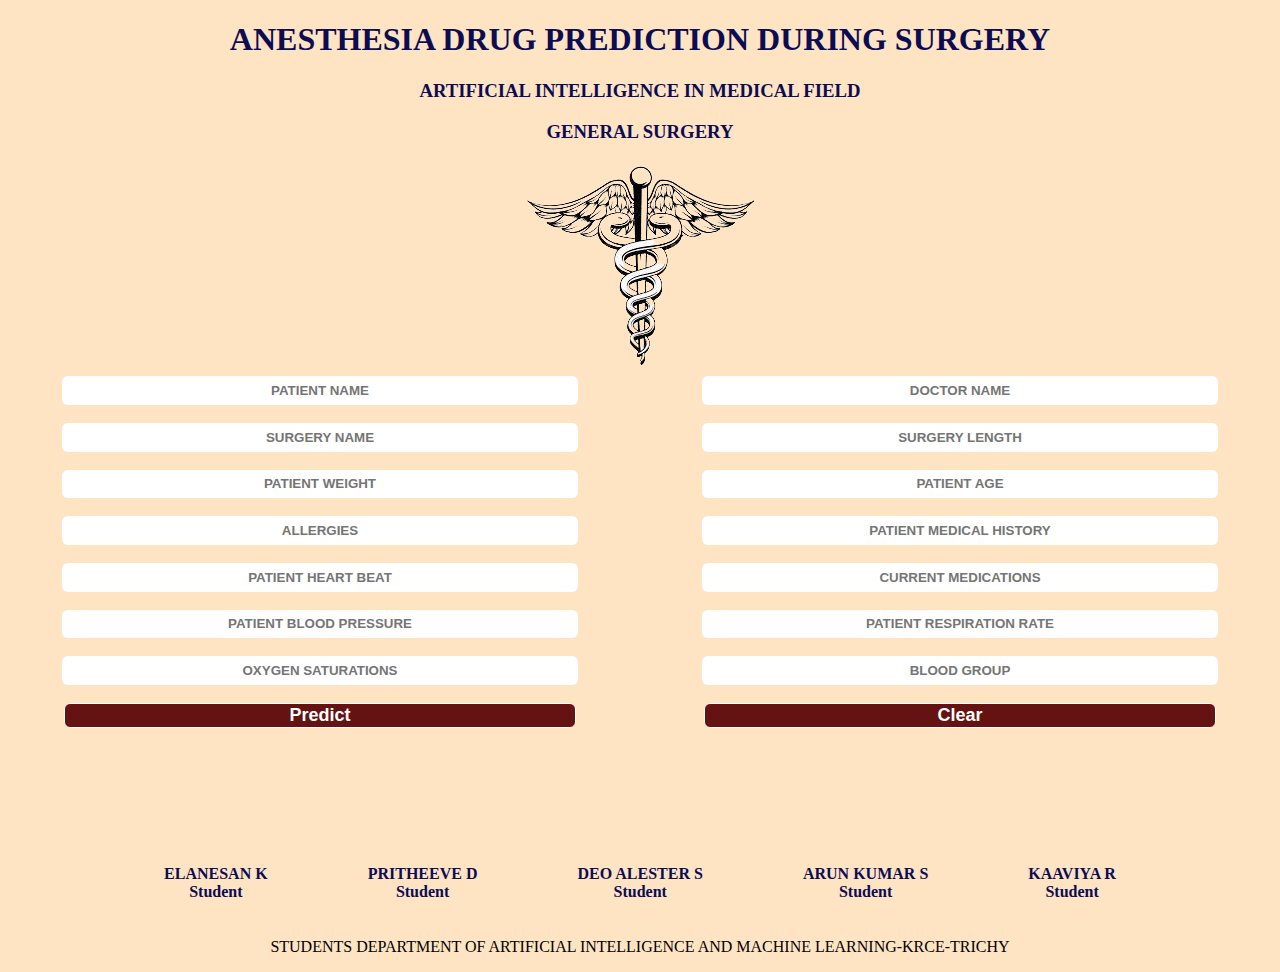
<file: core/static/generalprediction.html>
<!DOCTYPE html>
<html lang="en">
<head>
    <meta charset="UTF-8">
    <meta http-equiv="X-UA-Compatible" content="IE=edge">
    <meta name="viewport" content="width=device-width, initial-scale=1.0">
    <link rel="stylesheet" href="./style.css">
    <link rel="shortcut icon" href="./symbol.png" type="image/x-icon">
    <title>ANESTHESIA DRUG PREDICTION</title>
</head>
<body>

    <div class="container">
        <div class="heading">
            <h1>ANESTHESIA DRUG PREDICTION DURING SURGERY</h1>
            
            <h3>ARTIFICIAL INTELLIGENCE IN MEDICAL FIELD</h3>
            <h3>GENERAL SURGERY</h3>
        </div>
        <div class="logo">
            <img src="./symbol.png" alt="">
        </div>
        <div class="form">
            <form id="mform" name="mform" action="">
                <div class="row">
                    <input type="text" id="name" autocomplete="on" required placeholder="PATIENT NAME">
                    <input type="text" id="doctor_name" autocomplete="on" required placeholder="DOCTOR NAME">
                    
                </div>
                <br>
                <div class="row">
                    
                    <input type="text" id="surgery_type" autocomplete="on" required placeholder="SURGERY NAME">
                        
                    <input type="text" id="surgery_length" autocomplete="on" required placeholder="SURGERY LENGTH">
                </div>
                <br>
                <div class="row">
                    <input type="text" id="weight" autocomplete="on" required placeholder="PATIENT WEIGHT">
                    <input type="text" id="age" autocomplete="on" required placeholder="PATIENT AGE">
                    
                </div>
                <br>
                <div class="row">
                    <input type="text" id="allergies" autocomplete="on" required placeholder="ALLERGIES">
                    <input type="text" id="medical_history" autocomplete="on" required placeholder="PATIENT MEDICAL HISTORY">
                </div>
                <br>
                <div class="row">
                    <input type="text" id="heart_beat" autocomplete="on" required placeholder="PATIENT HEART BEAT">
                    <input type="text" id="current_medications" autocomplete="on" required placeholder="CURRENT MEDICATIONS">
                </div>
                <br>

                <div class="row">
                    <input type="text" autocomplete="on" id="blood_pressure" required placeholder="PATIENT BLOOD PRESSURE">
                    <input type="text" autocomplete="on" id="respiration_rate" required placeholder="PATIENT RESPIRATION RATE"> 
                </div>
                <br>
                <div class="row">
                    <input type="text" autocomplete="on" id="oxygen_saturations" required placeholder="OXYGEN SATURATIONS">
                    <input type="text" id="blood_group" autocomplete="on" required placeholder="BLOOD GROUP">

                </div>
                <br>
                <div class="btn">
                    <button type="submit" id="btn" >Predict</button>
                    <button type="reset" onclick="clrin()" id="reset">Clear</button>
                </div>
            </form>
        </div>
        <br>
        <div class="out">
            <h2 class="o1" ></h3>
            <div class="res" id="res">
            <br>
                
            </div>
        </div>
        <br>
       
        <br>
        <label id="cred"></label>
        <div class="foot" >
            <div class="std" >

                <h4>ELANESAN K<br> Student</h4>
                <h4>PRITHEEVE D<br> Student</h4>
                <h4>DEO ALESTER S<br> Student</h4>
                <h4>ARUN KUMAR S<br> Student</h4>
                <h4>KAAVIYA R<br> Student</h4>
                
            
            </div>
            <p class="f" >STUDENTS DEPARTMENT OF ARTIFICIAL INTELLIGENCE AND MACHINE LEARNING-KRCE-TRICHY</p>
        </div>
    </div>
    <!-- <script>
        
        
        var frm = document.getElementById("frm");
        frm.addEventListener("submit",(event)=>{
            event.preventDefault();
            var out = document.getElementById('res');
            out.innerHTML=`
    <h2>DRUG NAME : Propofol</h2>
    <h3>Dose : 2</h3>`;
        })
        function clrin(){
        var dose=document.getElementById("res")
            dose.innerHTML='';
        }
    </script> -->
    <script>
        
        
        var frm = document.getElementById("mform");
        frm.addEventListener("submit",(event)=>{
            event.preventDefault();
            var age=document.forms['mform']['age'];
            

            var dose=document.getElementById("res");

            var age = document.getElementById("age").value;
            var weight = document.getElementById("weight").value;
            
            
            weight = parseInt(weight)
            var propfol=(weight*2)*0.10;
            var vecuronium = (weight*0.1)*0.10;
            var ketamine=(weight*2)*0.10;
            var fentanyl=(weight*0.005)*0.10;
            var succinyl=(weight*2)*0.10;
            
            let dose1=propfol.toFixed(3);
            let dose2=vecuronium.toFixed(3);
            let dose3=ketamine.toFixed(3);
            let dose4=fentanyl.toFixed(3);
            let dose5=succinyl.toFixed(3);
            
            var total=propfol+vecuronium+ketamine+fentanyl+succinyl;
            let total_dose=total.toFixed(3);
            
            
            dose.innerHTML=`<br>Propfol : ${dose1} ml <br> Vecuronium : ${dose2} ml<br> Ketamine : ${dose3} ml<br> Fentanyl : ${dose4} ml<br> Succinyl choline : ${dose5} ml <br> Total dose level : ${total_dose} ml`;

            
            

            
        })
        function clrin(){
        var dose=document.getElementById("res")
            dose.innerHTML=' ';
        }
        function accepted(){
            alert("Your response has been recorded by AI ANESTHEOLOGIST and pay 16,000 within tomorrow ");
        }
    </script>
</body>
</html>
</file>
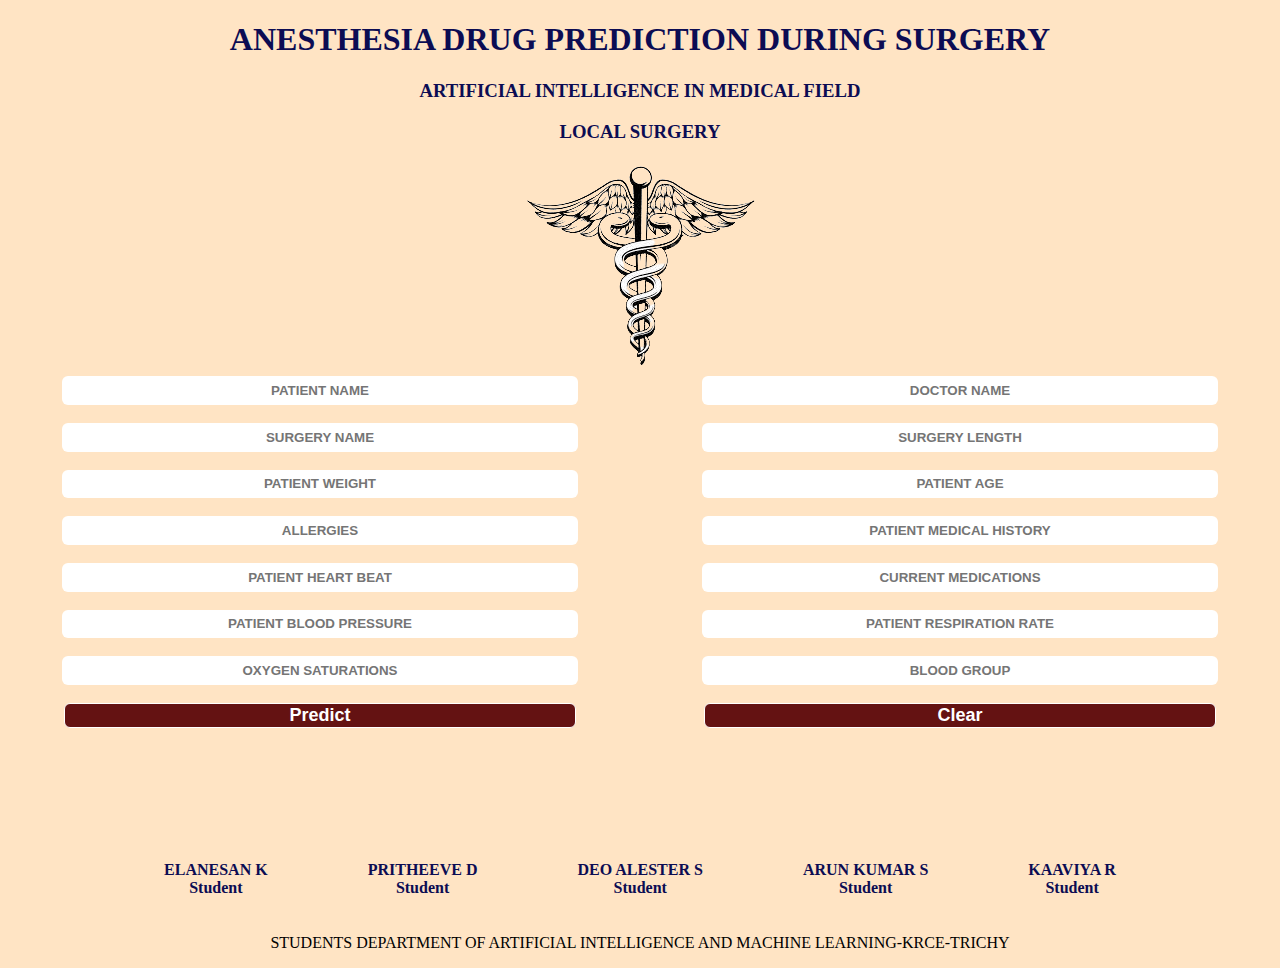
<file: core/static/localprediction.html>
<!DOCTYPE html>
<html lang="en">
<head>
    <meta charset="UTF-8">
    <meta http-equiv="X-UA-Compatible" content="IE=edge">
    <meta name="viewport" content="width=device-width, initial-scale=1.0">
    <link rel="stylesheet" href="./style.css">
    <link rel="shortcut icon" href="./symbol.png" type="image/x-icon">
    <title>ANESTHESIA DRUG PREDICTION</title>
</head>
<body>

    <div class="container">
        <div class="heading">
            <h1>ANESTHESIA DRUG PREDICTION DURING SURGERY</h1>
            
            <h3>ARTIFICIAL INTELLIGENCE IN MEDICAL FIELD</h3>
            <h3>LOCAL SURGERY</h3>
        </div>
        <div class="logo">
            <img src="./symbol.png" alt="">
        </div>
        <div class="form">
            <form id="mform" name="mform" action="">
                <div class="row">
                    <input type="text" id="name" autocomplete="on" required placeholder="PATIENT NAME">
                    <input type="text" id="doctor_name" autocomplete="on" required placeholder="DOCTOR NAME">
                    
                </div>
                <br>
                <div class="row">
                    
                    <input type="text" id="surgery_type" autocomplete="on" required placeholder="SURGERY NAME">
                        
                    <input type="text" id="surgery_length" autocomplete="on" required placeholder="SURGERY LENGTH">
                </div>
                <br>
                <div class="row">
                    <input type="text" id="weight" autocomplete="on" required placeholder="PATIENT WEIGHT">
                    <input type="text" id="age" autocomplete="on" required placeholder="PATIENT AGE">
                    
                </div>
                <br>
                <div class="row">
                    <input type="text" id="allergies" autocomplete="on" required placeholder="ALLERGIES">
                    <input type="text" id="medical_history" autocomplete="on" required placeholder="PATIENT MEDICAL HISTORY">
                </div>
                <br>
                <div class="row">
                    <input type="text" id="heart_beat" autocomplete="on" required placeholder="PATIENT HEART BEAT">
                    <input type="text" id="current_medications" autocomplete="on" required placeholder="CURRENT MEDICATIONS">
                </div>
                <br>

                <div class="row">
                    <input type="text" autocomplete="on" id="blood_pressure" required placeholder="PATIENT BLOOD PRESSURE">
                    <input type="text" autocomplete="on" id="respiration_rate" required placeholder="PATIENT RESPIRATION RATE"> 
                </div>
                <br>
                <div class="row">
                    <input type="text" autocomplete="on" id="oxygen_saturations" required placeholder="OXYGEN SATURATIONS">
                    <input type="text" id="blood_group" autocomplete="on" required placeholder="BLOOD GROUP">

                </div>
                <br>
                <div class="btn">
                    <button type="submit" id="btn" >Predict</button>
                    <button type="reset" onclick="clrin()" id="reset">Clear</button>
                </div>
            </form>
        </div>
        <br>
        <div class="out">
            <h2 class="o1" ></h3>
            <div class="res" id="res">
                
                
            </div>
            <br>
       
        </div>
        <br>
        
        <br>
        <label id="cred"></label>
        <div class="foot" >
            <div class="std" >

                <h4>ELANESAN K<br> Student</h4>
                <h4>PRITHEEVE D<br> Student</h4>
                <h4>DEO ALESTER S<br> Student</h4>
                <h4>ARUN KUMAR S<br> Student</h4>
                <h4>KAAVIYA R<br> Student</h4>
            
            </div>
            <p class="f" >STUDENTS DEPARTMENT OF ARTIFICIAL INTELLIGENCE AND MACHINE LEARNING-KRCE-TRICHY</p>
        </div>
    </div>
    <!-- <script>
        
        
        var frm = document.getElementById("frm");
        frm.addEventListener("submit",(event)=>{
            event.preventDefault();
            var out = document.getElementById('res');
            out.innerHTML=`
    <h2>DRUG NAME : Propofol</h2>
    <h3>Dose : 2</h3>`;
        })
        function clrin(){
        var dose=document.getElementById("res")
            dose.innerHTML='';
        }
    </script> -->
    <script>
        
        
        var frm = document.getElementById("mform");
        frm.addEventListener("submit",(event)=>{
            event.preventDefault();
            var age=document.forms['mform']['age'];
            

            var dose=document.getElementById("res");

            var age = document.getElementById("age").value;
            var weight = document.getElementById("weight").value;
            
            
            weight = parseInt(weight)
            
            
            var lwithe=7*(weight/10)*(1/1.8);
            var lwe=3*(weight/10)*(1/1.8);
            var bupivocaine=2*(weight/10)*(1/1.8);

            let dose1=lwithe.toFixed(3);
            let dose2=lwe.toFixed(3);
            let dose3=bupivocaine.toFixed(3);
            
            
            var total=lwithe+lwe+bupivocaine;
            let total_dose=total.toFixed(3);
            
            
            dose.innerHTML=`<br>Lidocaine with Epinephrine : ${dose1} ml <br> Lidocaine without Epinephrine : ${dose2} ml<br> Bupivocaine : ${dose3} ml`;

            
            

            
        })
        function clrin(){
        var dose=document.getElementById("res")
            dose.innerHTML=' ';
        }
        function accepted(){
            alert("Your response has been recorded by AI ANESTHEOLOGIST and pay 3,500 within tomorrow ");
        }
    </script>
</body>
</html>
</file>
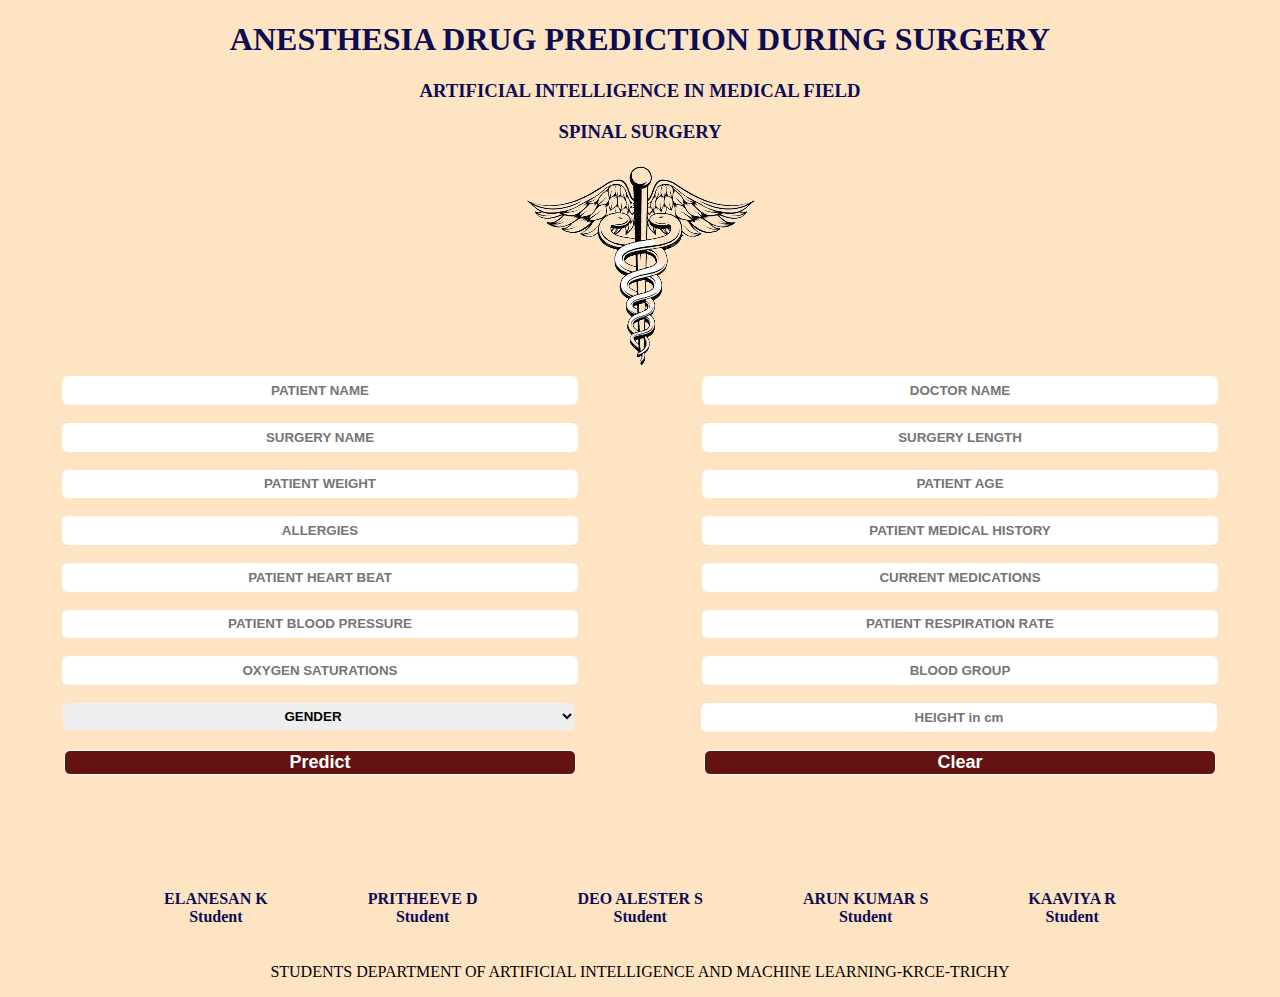
<file: core/static/spinalprediction.html>
<!DOCTYPE html>
<html lang="en">
<head>
    <meta charset="UTF-8">
    <meta http-equiv="X-UA-Compatible" content="IE=edge">
    <meta name="viewport" content="width=device-width, initial-scale=1.0">
    <link rel="stylesheet" href="./style.css">
    <link rel="shortcut icon" href="./symbol.png" type="image/x-icon">
    <title>ANESTHESIA DRUG PREDICTION</title>
</head>
<body>

    <div class="container">
        <div class="heading">
            <h1>ANESTHESIA DRUG PREDICTION DURING SURGERY</h1>
            
            <h3>ARTIFICIAL INTELLIGENCE IN MEDICAL FIELD</h3>
            <h3>SPINAL SURGERY</h3>
        </div>
        <div class="logo">
            <img src="./symbol.png" alt="">
        </div>
        <div class="form">
            <form id="mform" name="mform" action="">
                <div class="row">
                    <input type="text" id="name" autocomplete="on" required placeholder="PATIENT NAME">
                    <input type="text" id="doctor_name" autocomplete="on" required placeholder="DOCTOR NAME">
                    
                </div>
                <br>
                <div class="row">
                    
                    <input type="text" id="surgery_type" autocomplete="on" required placeholder="SURGERY NAME">
                        
                    <input type="text" id="surgery_length" autocomplete="on" required placeholder="SURGERY LENGTH">
                </div>
                <br>
                <div class="row">
                    <input type="text" id="weight" autocomplete="on" required placeholder="PATIENT WEIGHT">
                    <input type="text" id="age" autocomplete="on" required placeholder="PATIENT AGE">
                    
                </div>
                <br>
                <div class="row">
                    <input type="text" id="allergies" autocomplete="on" required placeholder="ALLERGIES">
                    <input type="text" id="medical_history" autocomplete="on" required placeholder="PATIENT MEDICAL HISTORY">
                </div>
                <br>
                <div class="row">
                    <input type="text" id="heart_beat" autocomplete="on" required placeholder="PATIENT HEART BEAT">
                    <input type="text" id="current_medications" autocomplete="on" required placeholder="CURRENT MEDICATIONS">
                </div>
                <br>

                <div class="row">
                    <input type="text" autocomplete="on" id="blood_pressure" required placeholder="PATIENT BLOOD PRESSURE">
                    <input type="text" autocomplete="on" id="respiration_rate" required placeholder="PATIENT RESPIRATION RATE"> 
                </div>
                <br>
                <div class="row">
                    <input type="text" autocomplete="on" id="oxygen_saturations" required placeholder="OXYGEN SATURATIONS">
                    <input type="text" id="blood_group" autocomplete="on" required placeholder="BLOOD GROUP">

                </div>
                <br>
                <div class="row">
                    <select name="surgery_type" id="gender" placeholder="GENDER" required autocomplete="on">
                        <option value="">GENDER</option>
                        <option value="1">MALE</option>
                        <option value="2">FEMALE</option>
                    <input type="text" id="height" autocomplete="on" required placeholder="HEIGHT in cm">

                </div>
                <br>
                <div class="btn">
                    <button type="submit" id="btn" >Predict</button>
                    <button type="reset" onclick="clrin()" id="reset">Clear</button>
                </div>
            </form>
        </div>
        <br>
        <div class="out">
            <h2 class="o1" ></h3>
            <div class="res" id="res">
                
            </div>
            <br>
        
        </div>
        <br>
        <label id="cred"></label>
        <div class="foot" >
            <div class="std" >

                <h4>ELANESAN K<br> Student</h4>
                <h4>PRITHEEVE D<br> Student</h4>
                <h4>DEO ALESTER S<br> Student</h4>
                <h4>ARUN KUMAR S<br> Student</h4>
                <h4>KAAVIYA R<br> Student</h4>
            </div>
            <p class="f" >STUDENTS DEPARTMENT OF ARTIFICIAL INTELLIGENCE AND MACHINE LEARNING-KRCE-TRICHY</p>
        </div>
    </div>
    <!-- <script>
        
        
        var frm = document.getElementById("frm");
        frm.addEventListener("submit",(event)=>{
            event.preventDefault();
            var out = document.getElementById('res');
            out.innerHTML=`
    <h2>DRUG NAME : Propofol</h2>
    <h3>Dose : 2</h3>`;
        })
        function clrin(){
        var dose=document.getElementById("res")
            dose.innerHTML='';
        }
    </script> -->
    <script>
        
        
        var frm = document.getElementById("mform");
        frm.addEventListener("submit",(event)=>{
            event.preventDefault();
            var age=document.forms['mform']['age'];
            

            var dose=document.getElementById("res");

            var age = document.getElementById("age").value;
            var weight = document.getElementById("weight").value;
            var height= document.getElementById("height").value;
            
            
            weight = parseInt(weight)
        
            height=parseInt(height)

            
            var bupivacaine=(((7.12+0.88)*(0.81))+(1.59*1)-(0.01*height)+(0.05*weight)+1.76)*0.10;
            let dose1=bupivacaine.toFixed(2);
            dose.innerHTML=`<br>Bupivacaine : ${dose1} ml`;
            
            
            

            

            
        })
        function clrin(){
        var dose=document.getElementById("res")
            dose.innerHTML=' ';
        }
        function accepted(){
            alert("Your response has been recorded by AI ANESTHEOLOGIST and pay 11,500 within tomorrow ");
        }
    </script>
</body>
</html>
</file>
<file: core/static/style.css>
:root{
    --bg : bisque;
    --pc : #0c0c53
}
body{
    padding: 0;
    margin: 0;
    background-color: var(--bg);
}
.container{
    background-color: var(--bg);
    display: flex;
    flex-direction: column;
    justify-content: center;
    align-items: center;
    width: 100%;
}
.button{
    border: 1px;
    border-radius: 15px;
    background-color: rgb(121, 45, 45);
    color: aquamarine;
    font-size: large;
    width: 100px;
    height: 30px;
}
.heading{
    color: var(--pc);
    text-align: center;
    text-overflow: hidden;
}

.form{
    width: 100%;
    justify-content: center;
}
.row{
    display: flex;
    /* background-color: black; */
    
    justify-content: space-around;
}
input{
    border: 0;
    border-radius: 6px;
    height: 2em;
    text-overflow: hidden;
    font-weight: bold;
    text-align: center;
    width: 40%;
}
.none{
    visibility: hidden;
}
input:hover{
    border-radius: 0;
    border: 1px solid var(--pc);
}

.login{
    border: 2px;
    border-color: blue;
    border-width: 3px;
    border-radius: 15px;
    border-style: double;
}
.btn{
    width: 100%;
    display: flex;
    /* background-color: aqua; */
    justify-content:space-around;
    align-items: center;
}
#btn{
    width: 40%;
    color: white;
    border-radius: 6px;
    border: .5px solid;
    font-size: large;
    font-weight: bold;
    background-color: rgb(100, 18, 18);
}
.acceptbtn{
    padding-left: 46%;
}

#reset{
    width: 40%;
    font-weight: bold;
    color: white;
    border-radius: 6px;
    border: .5px solid;
    font-size: large;
    background-color:rgb(100, 18, 18);
}
#reset:hover{
    border:1px solid red;
    background-color: rgb(10, 10, 31);
    color: red;
}
#btn:hover{
    border:1px solid green;
    background-color: rgb(10, 10, 31);
    color: rgb(0,255,0);
}
.out{
    /* background-color: aquamarine; */
    width: 90%;
}
.o1{
    color: var(--pc);
}
.res{
    padding-left: 42%;
    font-size: larger;
    color: rgb(8, 8, 14);
    font-weight: bold;
    font-family: 'Times New Roman', Times, serif;

}
select{
    border: 0;
    border-radius: 6px;
    height: 2em;
    text-overflow: hidden;
    font-weight: bold;
    text-align: center;
    width: 40%;

}
option{
    border: 0;
    border-radius: 6px;
    height: 2em;
    text-overflow: hidden;
    font-weight: bold;
    text-align: center;
    width: 40%;

}
.o2{
    font-size: larger;
    font-weight: bolder;
}
.foot{
    width: 90%;
}
.std{
    display: flex;
    width: 100%;
    justify-content: space-evenly;
    text-align: center;
}
.f{
    text-align: center;
    font-family:cursive;
}
#cred{
    margin-top: 10px;
    margin-bottom: 10px;
    width: 90%;
}
h1,h2,h3,h4,h5{
    font-family: 'Times New Roman', Times, serif;

}
h4{
    color: rgb(12, 12, 83);
}
</file>
